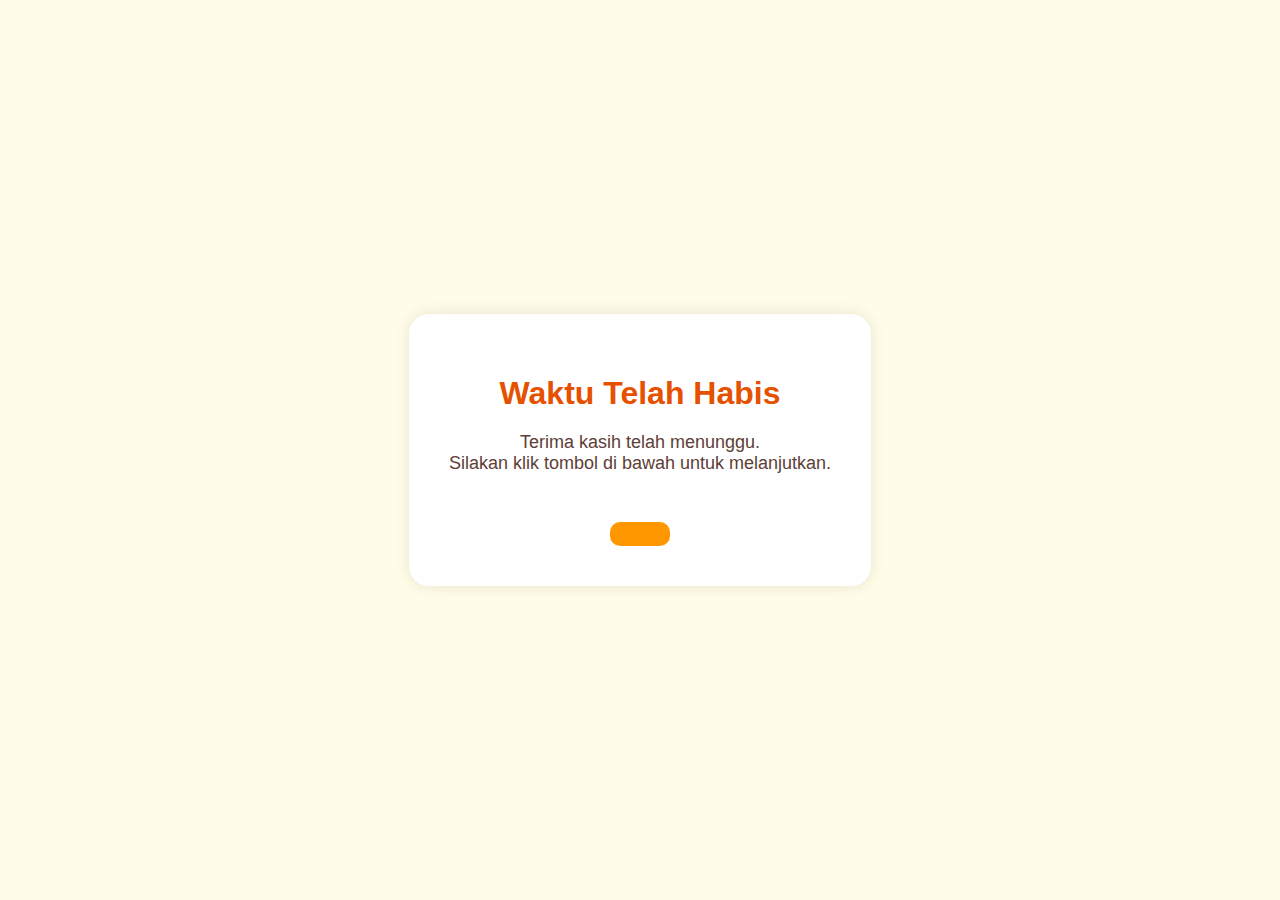
<file: index.html>
<!DOCTYPE html>
<html lang="id">
<head>
  <meta charset="UTF-8">
  <title>zall tsaa</title>
  <style>
    body {
      font-family: 'Segoe UI', sans-serif;
      background: linear-gradient(to right, #fce4ec, #e1f5fe);
      display: flex;
      flex-direction: column;
      justify-content: center;
      align-items: center;
      height: 100vh;
      margin: 0;
      text-align: center;
    }

    .countdown-box {
      background: #ffffff;
      padding: 30px 50px;
      border-radius: 25px;
      box-shadow: 0 10px 25px rgba(0,0,0,0.2);
      color: #00695c;
      margin-top: 20px;
    }

    .countdown-time {
      font-size: 40px;
      margin-bottom: 10px;
    }

    .label {
      font-size: 16px;
      color: #00796b;
    }

    .gif-box {
      max-width: 200px;
      margin-bottom: 15px;
    }

    .gif-box img {
      width: 100%;
      border-radius: 15px;
      box-shadow: 0 0 10px rgba(0,0,0,0.2);
    }

    button {
      margin-top: 20px;
      padding: 10px 20px;
      font-size: 16px;
      background-color: #ffb6b9;
      border: none;
      border-radius: 10px;
      color: white;
      cursor: pointer;
      box-shadow: 0 5px 15px rgba(0,0,0,0.2);
      transition: background-color 0.3s;
    }

    button:hover {
      background-color: #a8e6cf;
    }
  </style>
</head>
<body>

  <!-- 🎂 GIF -->
  <div class="gif-box">
    <img src="https://media.tenor.com/eRchQEilKdYAAAA1/%D8%A8%DB%8C%D8%AE%D9%88%D8%A7%D8%A8%DB%8C.webp" alt="GIF Countdown">
  </div>

  <!-- ⏳ Countdown -->
  <div class="countdown-box" id="countdown">
    <div class="countdown-time">Memuat...</div>
    <div class="label">Hari : Jam : Menit : Detik</div>
  </div>

  <!-- 🔊 Audio Offline -->
  <audio id="bgMusic" loop>
    <source src="syyy.mp3" type="audio/mpeg">
    Browser tidak mendukung audio.
  </audio>

  <!-- 🎵 Tombol Play/Pause Musik -->
  <button id="musicBtn" onclick="toggleMusic()"> Play Musik</button>

  <script>
    const targetDate = new Date("2025-08-02T07:55:00").getTime();
    const countdownTime = document.querySelector(".countdown-time");
    const audio = document.getElementById("bgMusic");
    const musicBtn = document.getElementById("musicBtn");

    function updateCountdown() {
      const now = new Date().getTime();
      const distance = targetDate - now;

      if (distance <= 0) {
        window.location.href = "selesai.html";
        return;
      }

      const days = Math.floor(distance / (1000 * 60 * 60 * 24));
      const hours = Math.floor((distance % (1000 * 60 * 60 * 24)) / (1000 * 60 * 60));
      const minutes = Math.floor((distance % (1000 * 60 * 60)) / (1000 * 60));
      const seconds = Math.floor((distance % (1000 * 60)) / 1000);

      countdownTime.innerHTML = `${days} : ${String(hours).padStart(2, '0')} : ${String(minutes).padStart(2, '0')} : ${String(seconds).padStart(2, '0')}`;
    }

    setInterval(updateCountdown, 1000);
    updateCountdown();

    function toggleMusic() {
      if (audio.paused) {
        audio.play();
        musicBtn.textContent = " Pause ";
      } else {
        audio.pause();
        musicBtn.textContent = "Play";
      }
    }
  </script>

</body>
</html>
</file>
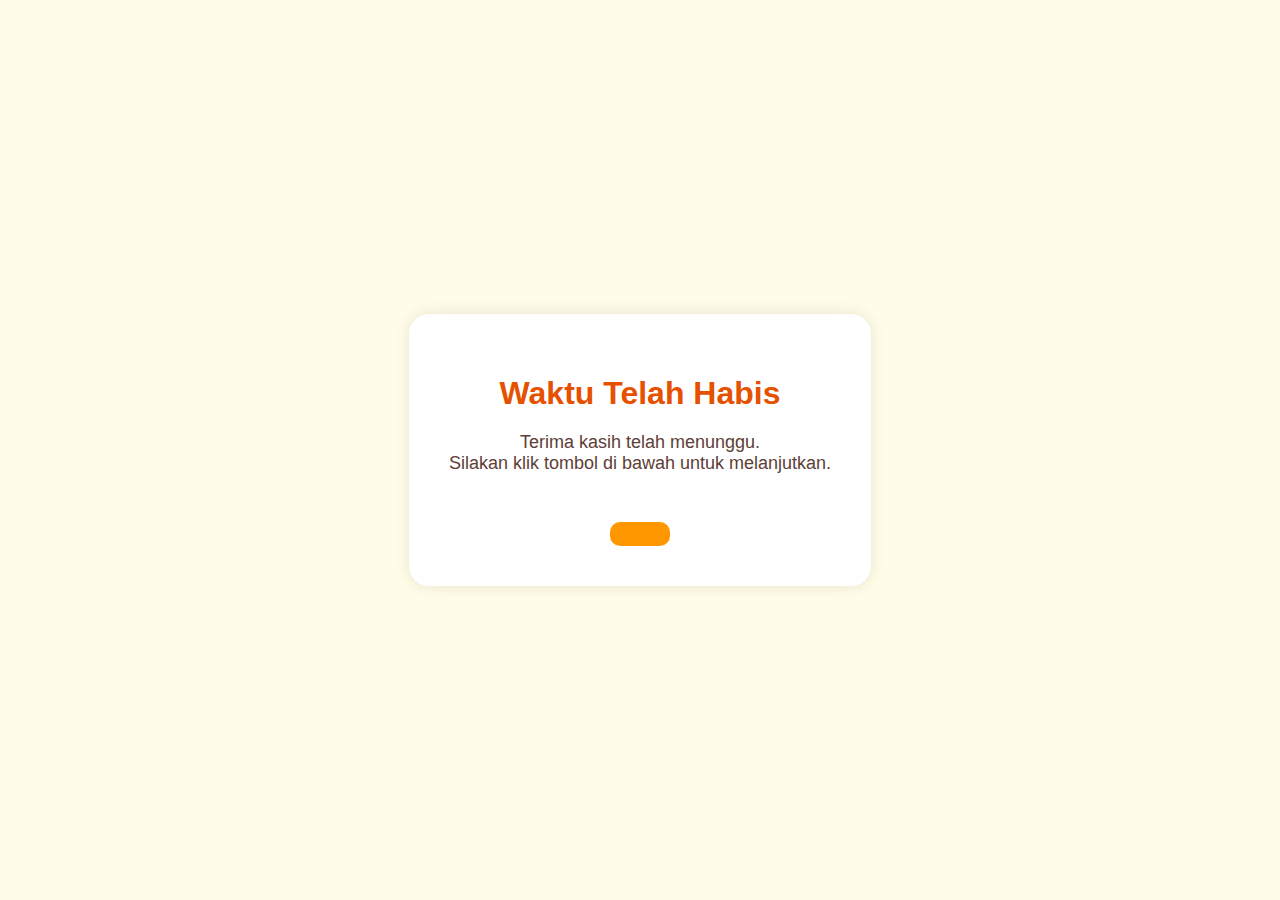
<file: selesai.html>
<!DOCTYPE html>
<html lang="id">
<head>
  <meta charset="UTF-8">
  <title>Waktu Telah Habis</title>
  <style>
    body {
      font-family: Arial, sans-serif;
      background: #fffde7;
      display: flex;
      justify-content: center;
      align-items: center;
      height: 100vh;
      margin: 0;
    }

    .container {
      background: #ffffff;
      padding: 40px;
      border-radius: 20px;
      box-shadow: 0 0 15px rgba(0,0,0,0.1);
      text-align: center;
    }

    h1 {
      color: #e65100;
      margin-bottom: 20px;
    }

    p {
      color: #5d4037;
      font-size: 18px;
    }

    .btn-lanjut {
      margin-top: 30px;
      padding: 12px 30px;
      font-size: 18px;
      background-color: #ff9800;
      color: #ffffff;
      border: none;
      border-radius: 10px;
      cursor: pointer;
      transition: background-color 0.3s;
    }

    .btn-lanjut:hover {
      background-color: #fb8c00;
    }
  </style>
</head>
<body>

  <div class="container">
    <h1> Waktu Telah Habis </h1>
    <p>Terima kasih telah menunggu.<br>Silakan klik tombol di bawah untuk melanjutkan.</p>
    <button class="btn-lanjut" onclick="window.location.href=''"></button>
  </div>

</body>
</html>
</file>
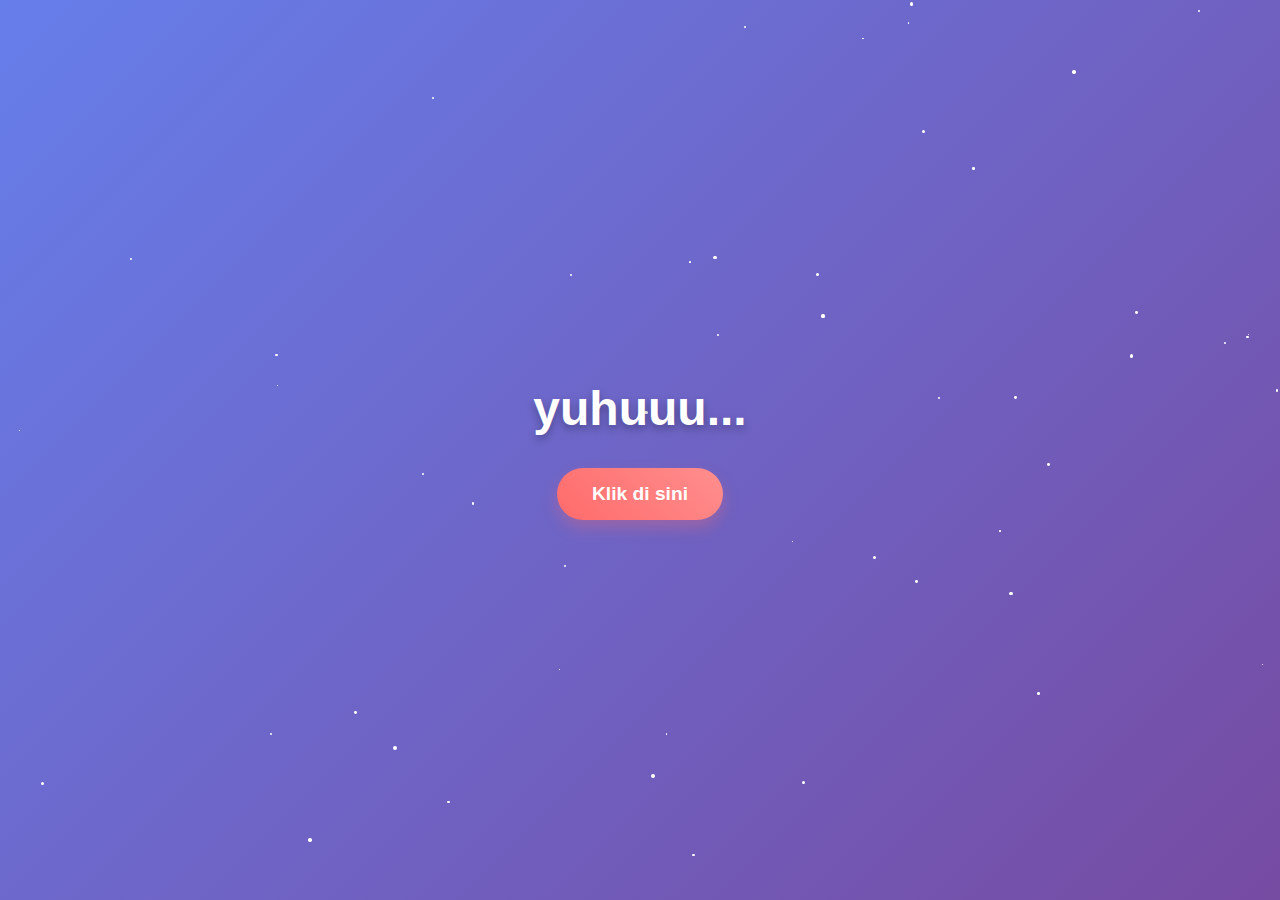
<file: yss.html>
<!DOCTYPE html>
<html lang="id">
<head>
  <meta charset="UTF-8">
  <meta name="viewport" content="width=device-width, initial-scale=1.0">
  <title>zall tsaa</title>
  <link rel="stylesheet" href="style.css">
</head>
<body>
  <!-- Musik Latar -->
  <audio id="bg-music" src="TikSave.io_7359321105150004513.mp3" preload="auto" loop></audio>

  <!-- Background Bintang -->
  <div class="stars"></div>

  <!-- Halaman Awal -->
  <div class="awal">
    <h1 id="judul">yuhuuu...</h1>
    <button onclick="startQuiz()">Klik di sini</button>
  </div>

  <!-- Bagian Kuis -->
  <div class="quiz-container hidden" id="quiz">
    <div class="question-card">
      <h2 id="question-text">Siapa yang ultah hari ini?</h2>
      <div class="options">
        <!-- Pilihan akan muncul dari script -->
      </div>
      <div class="progress-bar">
        <div class="progress" id="progress"></div>
      </div>
    </div>
  </div>

  <!-- Kejutan Ulang Tahun -->
  <div class="surprise hidden" id="surprise">
    <div class="balloons" style="top: 10%; left: 10%;">🎈</div>
    <div class="balloons" style="top: 15%; right: 15%; animation-delay: 0.5s;">🎈</div>
    <div class="balloons" style="top: 20%; left: 20%; animation-delay: 1s;">🎈</div>

    <div class="music-note" style="top: 25%; left: 30%; animation-delay: 0.3s;">🎵</div>
    <div class="music-note" style="top: 35%; right: 25%; animation-delay: 0.8s;">🎶</div>
    <div class="music-note" style="bottom: 30%; left: 15%; animation-delay: 1.2s;">🎵</div>

    <h1 class="animate">🎉 Happy Birthday, 🎂 tsaa 🎂</h1>
    <div class="cake" onclick="explodeCake()">🎂</div>
    <p class="animate">    Di hari ulang tahun ini,
semoga mimpi jadi nyata,
tawa tak pernah sirna,
dan  selalu dikelilingi orang yang sayang buat tsa nya. aminn.</p>
    <button class="party-button" onclick="moreParty()">Lebih Meriah! 🎊</button>
  </div>

  <!-- JavaScript -->
  <script src="script.js"></script>
</body>
</html>
</file>
<file: style.css>
* {
            margin: 0;
            padding: 0;
            box-sizing: border-box;
        }

        body {
            font-family: 'Segoe UI', Tahoma, Geneva, Verdana, sans-serif;
            background: linear-gradient(135deg, #667eea 0%, #764ba2 100%);
            color: white;
            overflow: hidden;
            height: 100vh;
            display: flex;
            justify-content: center;
            align-items: center;
            transition: all 1.5s cubic-bezier(0.25, 0.46, 0.45, 0.94);
        }

        .stars {
            position: absolute;
            top: 0;
            left: 0;
            width: 100%;
            height: 100%;
            pointer-events: none;
            z-index: 1;
        }

        .star {
            position: absolute;
            background: white;
            border-radius: 50%;
            animation: twinkle 2s infinite alternate;
        }

        @keyframes twinkle {
            0% { opacity: 0.3; transform: scale(0.5); }
            100% { opacity: 1; transform: scale(1); }
        }

        .awal {
            text-align: center;
            z-index: 10;
            position: relative;
            animation: fadeInUp 1s ease-out;
        }

        .awal h1 {
            font-size: 3rem;
            margin-bottom: 2rem;
            text-shadow: 0 4px 8px rgba(0,0,0,0.3);
            animation: float 3s ease-in-out infinite;
        }

        @keyframes float {
            0%, 100% { transform: translateY(0px); }
            50% { transform: translateY(-10px); }
        }

        .awal button {
            background: linear-gradient(45deg, #ff6b6b, #ff8e8e);
            border: none;
            color: white;
            padding: 15px 35px;
            font-size: 1.2rem;
            font-weight: bold;
            border-radius: 50px;
            cursor: pointer;
            box-shadow: 0 8px 15px rgba(255, 107, 107, 0.3);
            transition: all 0.3s ease;
            position: relative;
            overflow: hidden;
        }

        .awal button::before {
            content: '';
            position: absolute;
            top: 0;
            left: -100%;
            width: 100%;
            height: 100%;
            background: linear-gradient(90deg, transparent, rgba(255,255,255,0.3), transparent);
            transition: left 0.5s;
        }

        .awal button:hover::before {
            left: 100%;
        }

        .awal button:hover {
            transform: translateY(-3px);
            box-shadow: 0 12px 25px rgba(255, 107, 107, 0.4);
        }

        .awal button:active {
            transform: translateY(-1px);
        }

        .surprise {
            display: none;
            text-align: center;
            z-index: 10;
            position: relative;
            width: 100%;
            height: 100%;
            justify-content: center;
            align-items: center;
            flex-direction: column;
        }

        .surprise.show {
            display: flex;
        }

        .surprise h1 {
            font-size: 4rem;
            margin-bottom: 1rem;
            animation: explosiveEntry 1.2s cubic-bezier(0.68, -0.55, 0.265, 1.55) forwards;
            opacity: 0;
            background: linear-gradient(45deg, #ff6b6b, #ffd93d, #6bcf7f, #4d9de0);
            background-size: 400% 400%;
            -webkit-background-clip: text;
            -webkit-text-fill-color: transparent;
            animation: explosiveEntry 1.2s cubic-bezier(0.68, -0.55, 0.265, 1.55) forwards,
                       gradientShift 3s ease-in-out infinite;
            text-shadow: 0 0 30px rgba(255, 107, 107, 0.5);
        }

        .surprise p {
            font-size: 1.8rem;
            animation: slideInFromBottom 1s ease-out 0.5s forwards;
            opacity: 0;
            text-shadow: 0 2px 4px rgba(0,0,0,0.3);
            margin-bottom: 2rem;
        }

        @keyframes explosiveEntry {
            0% {
                transform: scale(0.1) rotate(-180deg);
                opacity: 0;
            }
            70% {
                transform: scale(1.1) rotate(10deg);
                opacity: 1;
            }
            100% {
                transform: scale(1) rotate(0deg);
                opacity: 1;
            }
        }

        @keyframes slideInFromBottom {
            0% {
                transform: translateY(50px);
                opacity: 0;
            }
            100% {
                transform: translateY(0);
                opacity: 1;
            }
        }

        @keyframes gradientShift {
            0% { background-position: 0% 50%; }
            50% { background-position: 100% 50%; }
            100% { background-position: 0% 50%; }
        }

        @keyframes fadeInUp {
            0% {
                opacity: 0;
                transform: translateY(30px);
            }
            100% {
                opacity: 1;
                transform: translateY(0);
            }
        }

        .confetti {
            position: absolute;
            width: 10px;
            height: 10px;
            background: #ff6b6b;
            animation: confettiFall 3s linear infinite;
        }

        @keyframes confettiFall {
            0% {
                transform: translateY(-100vh) rotate(0deg);
                opacity: 1;
            }
            100% {
                transform: translateY(100vh) rotate(360deg);
                opacity: 0;
            }
        }

        .firework {
            position: absolute;
            width: 4px;
            height: 4px;
            background: radial-gradient(circle, #fff, #ff6b6b);
            border-radius: 50%;
            animation: fireworkExplode 2s ease-out infinite;
        }

        @keyframes fireworkExplode {
            0% {
                transform: scale(0);
                opacity: 1;
            }
            50% {
                transform: scale(1);
                opacity: 0.8;
            }
            100% {
                transform: scale(2);
                opacity: 0;
            }
        }

        .cake {
            font-size: 8rem;
            animation: cakeWiggle 2s ease-in-out infinite, cakeGlow 1.5s ease-in-out infinite alternate;
            display: inline-block;
            margin: 1rem;
            cursor: pointer;
            transition: transform 0.3s ease;
        }

        .cake:hover {
            transform: scale(1.1);
        }

        @keyframes cakeWiggle {
            0%, 100% { transform: rotate(0deg); }
            25% { transform: rotate(-5deg); }
            75% { transform: rotate(5deg); }
        }

        @keyframes cakeGlow {
            0% { filter: drop-shadow(0 0 10px #ffd93d); }
            100% { filter: drop-shadow(0 0 20px #ff6b6b); }
        }

        .birthday-surprise {
            background: radial-gradient(circle at center, #ff9a9e 0%, #fad0c4 50%, #a8edea 100%);
            animation: backgroundPulse 4s ease-in-out infinite;
        }

        @keyframes backgroundPulse {
            0%, 100% { background-size: 100% 100%; }
            50% { background-size: 110% 110%; }
        }

        .music-note {
            position: absolute;
            font-size: 2rem;
            color: #ffd93d;
            animation: musicFloat 3s ease-in-out infinite;
            opacity: 0.7;
        }

        @keyframes musicFloat {
            0%, 100% { transform: translateY(0px) rotate(0deg); }
            50% { transform: translateY(-20px) rotate(180deg); }
        }

        .party-button {
            background: linear-gradient(45deg, #ff6b6b, #4ecdc4);
            border: none;
            color: white;
            padding: 12px 30px;
            font-size: 1.1rem;
            font-weight: bold;
            border-radius: 25px;
            cursor: pointer;
            box-shadow: 0 6px 20px rgba(255, 107, 107, 0.3);
            transition: all 0.3s ease;
            animation: pulse 2s infinite;
        }

        @keyframes pulse {
            0% { transform: scale(1); }
            50% { transform: scale(1.05); }
            100% { transform: scale(1); }
        }

        .party-button:hover {
            transform: translateY(-2px);
            box-shadow: 0 8px 25px rgba(255, 107, 107, 0.4);
        }

        .balloons {
            position: absolute;
            font-size: 3rem;
            animation: balloonFloat 4s ease-in-out infinite;
        }

        @keyframes balloonFloat {
            0%, 100% { transform: translateY(0px) rotate(-2deg); }
            50% { transform: translateY(-15px) rotate(2deg); }
        }

        .hidden {
            display: none;
        }

        .quiz-container {
            display: none;
            justify-content: center;
            align-items: center;
            width: 100%;
            height: 100vh;
            z-index: 10;
            position: relative;
        }

        .quiz-container.show {
            display: flex;
        }

        .question-card {
            background: rgba(255, 255, 255, 0.1);
            backdrop-filter: blur(10px);
            border-radius: 20px;
            padding: 3rem;
            max-width: 600px;
            width: 90%;
            text-align: center;
            box-shadow: 0 8px 32px rgba(0, 0, 0, 0.3);
            border: 1px solid rgba(255, 255, 255, 0.2);
            animation: cardSlideIn 0.8s ease-out;
        }

        @keyframes cardSlideIn {
            0% {
                transform: translateY(50px) scale(0.9);
                opacity: 0;
            }
            100% {
                transform: translateY(0) scale(1);
                opacity: 1;
            }
        }

        .question-card h2 {
            font-size: 2.5rem;
            margin-bottom: 2rem;
            color: #fff;
            text-shadow: 0 2px 4px rgba(0,0,0,0.3);
            animation: questionGlow 2s ease-in-out infinite alternate;
        }

        @keyframes questionGlow {
            0% { text-shadow: 0 0 10px rgba(255, 255, 255, 0.5); }
            100% { text-shadow: 0 0 20px rgba(255, 107, 107, 0.8); }
        }

        .options {
            display: flex;
            gap: 1.5rem;
            justify-content: center;
            flex-wrap: wrap;
            margin-bottom: 2rem;
        }

        .option-btn {
            background: linear-gradient(45deg, #ff6b6b, #4ecdc4);
            border: none;
            color: white;
            padding: 15px 30px;
            font-size: 1.2rem;
            font-weight: bold;
            border-radius: 15px;
            cursor: pointer;
            box-shadow: 0 6px 20px rgba(255, 107, 107, 0.3);
            transition: all 0.3s ease;
            position: relative;
            overflow: hidden;
            min-width: 150px;
        }

        .option-btn::before {
            content: '';
            position: absolute;
            top: 0;
            left: -100%;
            width: 100%;
            height: 100%;
            background: linear-gradient(90deg, transparent, rgba(255,255,255,0.3), transparent);
            transition: left 0.5s;
        }

        .option-btn:hover::before {
            left: 100%;
        }

        .option-btn:hover {
            transform: translateY(-5px) scale(1.05);
            box-shadow: 0 10px 30px rgba(255, 107, 107, 0.5);
        }

        .option-btn:active {
            transform: translateY(-2px) scale(0.98);
        }

        .progress-bar {
            background: rgba(255, 255, 255, 0.2);
            border-radius: 10px;
            height: 8px;
            overflow: hidden;
            margin-top: 1rem;
        }

        .progress {
            background: linear-gradient(90deg, #ff6b6b, #ffd93d);
            height: 100%;
            width: 0%;
            border-radius: 10px;
            transition: width 0.5s ease;
            box-shadow: 0 0 10px rgba(255, 107, 107, 0.5);
        }

        .correct-answer {
            animation: correctPulse 0.6s ease-out;
        }

        @keyframes correctPulse {
            0% { background: linear-gradient(45deg, #ff6b6b, #4ecdc4); }
            50% { background: linear-gradient(45deg, #6bcf7f, #4ecdc4); transform: scale(1.1); }
            100% { background: linear-gradient(45deg, #ff6b6b, #4ecdc4); transform: scale(1); }
        }

        .wrong-answer {
            animation: wrongShake 0.6s ease-out;
        }

        @keyframes wrongShake {
            0%, 100% { transform: translateX(0); }
            25% { transform: translateX(-10px); background: linear-gradient(45deg, #ff4757, #ff6b6b); }
            75% { transform: translateX(10px); background: linear-gradient(45deg, #ff4757, #ff6b6b); }
        }

        @keyframes responseShow {
            0% {
                transform: translateY(20px);
                opacity: 0;
            }
            100% {
                transform: translateY(0);
                opacity: 1;
            }
        }

        @keyframes megaShake {
            0%,100%{transform:translate(0,0)}
            10%{transform:translate(-10px,-5px)}
            20%{transform:translate(10px,5px)}
            30%{transform:translate(-8px,-3px)}
            40%{transform:translate(8px,3px)}
            50%{transform:translate(-6px,-2px)}
            60%{transform:translate(6px,2px)}
            70%{transform:translate(-4px,-1px)}
            80%{transform:translate(4px,1px)}
            90%{transform:translate(-2px,0)}
        }

        @media (max-width: 768px) {
            .awal h1 { font-size: 2rem; }
            .surprise h1 { font-size: 2.5rem; }
            .surprise p { font-size: 1.2rem; }
            .cake { font-size: 5rem; }
            .question-card { padding: 2rem; }
            .question-card h2 { font-size: 1.8rem; }
            .options { flex-direction: column; }
            .option-btn { min-width: 200px; }
        }
</file>
